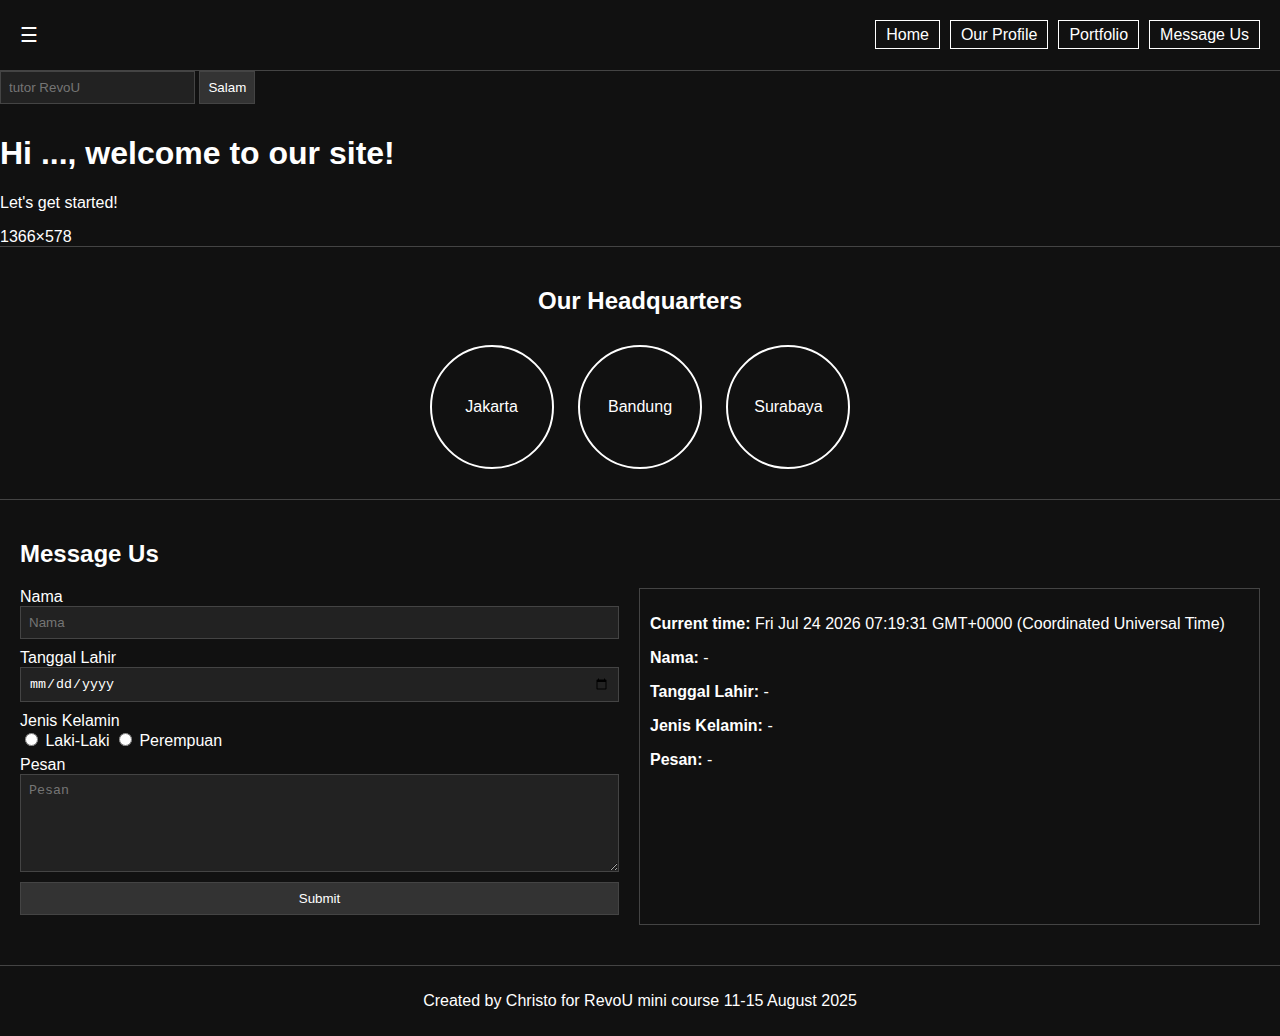
<file: index.html>
<!DOCTYPE html>
<html lang="en">
<head>
    <meta charset="UTF-8">
    <meta name="viewport" content="width=device-width, initial-scale=1.0">
    <title>My Website</title>
    <link rel="stylesheet" href="/css/style.css">
</head>
<body>
<!-- navigation bar -->
    <header>
        <div class="logo">☰</div>
        <nav>
            <ul>
                <li><a href="#">Home</a></li>
                <li><a href="#">Our Profile</a></li>
                <li><a href="#">Portfolio</a></li>
                <li><a href="#">Message Us</a></li>
            </ul>
        </nav>
    </header>

<!-- Main page Section -->
    <section class="main">
<input type="text" id="nameInput" placeholder="tutor RevoU">
<button id="sayHi">Salam</button>
<h1 id="greeting">Hi ..., welcome to our site!</h1>
<script src="/js/script.js"></script>

        <p>Let's get started!</p>
        <div class="main-img">1366×578</div>
    </section>

<!-- Headquarters -->
    <section class="headquarters">
        <h2>Our Headquarters</h2>
        <div class="circle">Jakarta</div>
        <div class="circle">Bandung</div>
        <div class="circle">Surabaya</div>
    </section>

    <!-- Message Us -->
    <section class="message-us">
        <h2>Message Us</h2>
        <div class="form-container">
            <form id="messageForm">
                <label>Nama</label>
                <input type="text" name="nama" placeholder="Nama" required>

                <label>Tanggal Lahir</label>
                <input type="date" name="tanggalLahir" required>

                <label>Jenis Kelamin</label>
                <div class="radio-group">
                    <label><input type="radio" name="gender" value="Laki-Laki" required> Laki-Laki</label>
                    <label><input type="radio" name="gender" value="Perempuan"> Perempuan</label>
                </div>

                <label>Pesan</label>
                <textarea name="pesan" placeholder="Pesan" required></textarea>

                <button type="submit">Submit</button>
            </form>

            <div class="output-box" id="output">
                <p><strong>Current time:</strong> <span id="currentTime"></span></p>
                <p><strong>Nama:</strong> -</p>
                <p><strong>Tanggal Lahir:</strong> -</p>
                <p><strong>Jenis Kelamin:</strong> -</p>
                <p><strong>Pesan:</strong> -</p>
            </div>
        </div>
    </section>

    <footer>
        <p>Created by Christo for RevoU mini course 11-15 August 2025</p>
    </footer>

    <script src="/js/script.js"></script>
</body>
</html>
</file>
<file: css/style.css>
body {
    font-family: Arial, sans-serif;
    background-color: #111;
    color: white;
    margin: 0;
    padding: 0;
}

/* Navbar */
header {
    display: flex;
    justify-content: space-between;
    align-items: center;
    padding: 10px 20px;
    border-bottom: 1px solid #444;
}
header .logo {
    font-size: 20px;
}
nav ul {
    display: flex;
    list-style: none;
    gap: 10px;
}
nav ul li a {
    text-decoration: none;
    color: white;
    border: 1px solid white;
    padding: 5px 10px;
}

/* Hero */
.hero {
    text-align: left;
    padding: 20px;
}
.hero-img {
    background-color: #222;
    height: 200px;
    display: flex;
    justify-content: center;
    align-items: center;
    margin-top: 15px;
    font-size: 14px;
    color: gray;
}

/* Headquarters */
.headquarters {
    text-align: center;
    padding: 20px;
    border-top: 1px solid #444;
}
.circle {
    width: 120px;
    height: 120px;
    border: 2px solid white;
    border-radius: 50%;
    display: inline-flex;
    justify-content: center;
    align-items: center;
    margin: 10px;
}

/* Message Us */
.message-us {
    padding: 20px;
    border-top: 1px solid #444;
}
.form-container {
    display: flex;
    gap: 20px;
}
form {
    display: flex;
    flex-direction: column;
    width: 50%;
}
input, textarea, button {
    margin-bottom: 10px;
    padding: 8px;
    background-color: #222;
    border: 1px solid #444;
    color: white;
}
textarea {
    height: 80px;
}
button {
    cursor: pointer;
    background-color: #333;
}
.output-box {
    width: 50%;
    border: 1px solid #444;
    padding: 10px;
}

/* Footer */
footer {
    text-align: center;
    padding: 10px;
    border-top: 1px solid #444;
    margin-top: 20px;
}
</file>
